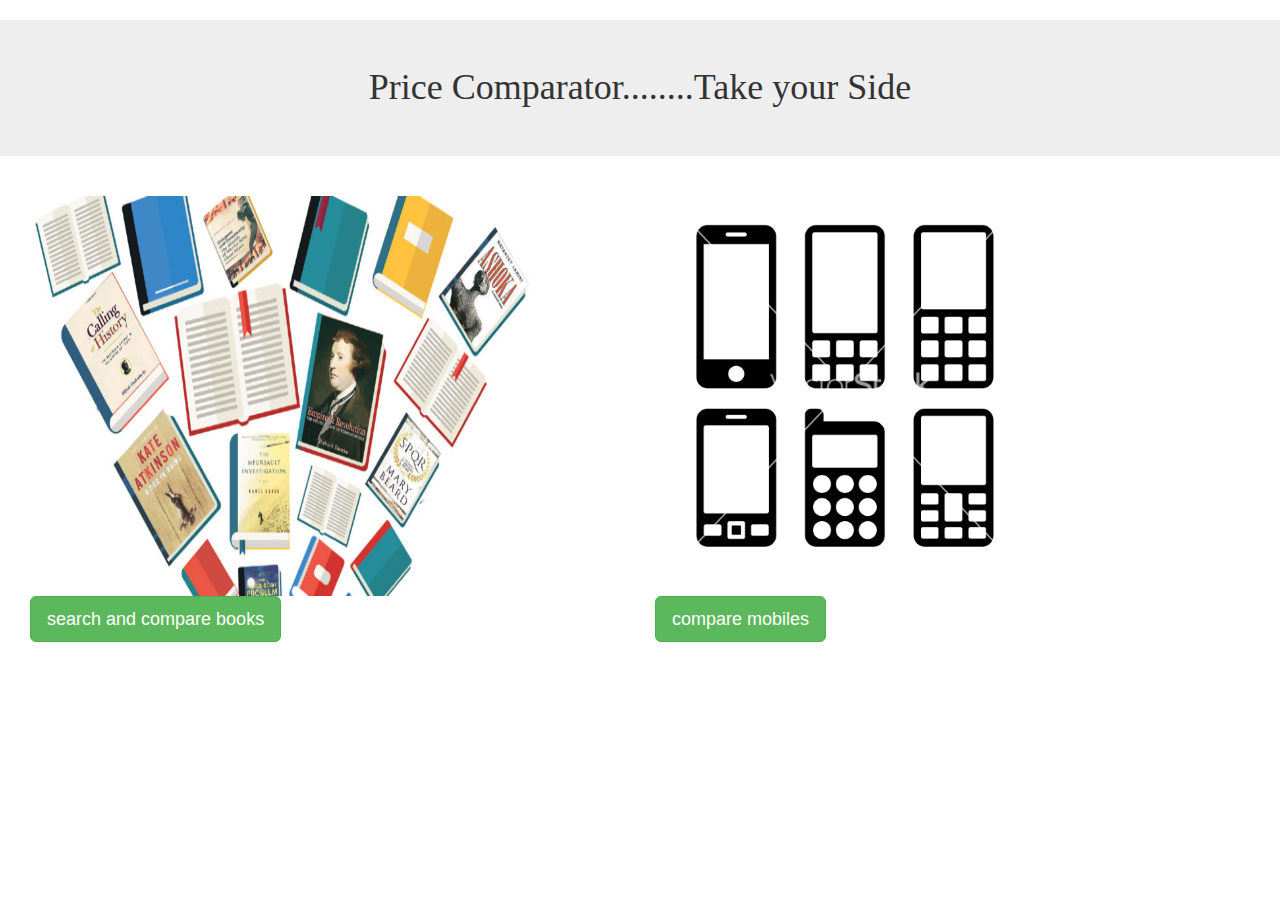
<file: index.html>
<html>
<head>
	<style>
	@import url('css/bootstrap.min.css');
	@import url('css/pro.css');
			@import url('css/font-awesome-4.3.0/css/font-awesome.min.css');
	</style>
</head>
<body>
<h1 class="jumbotron">Price Comparator........Take your Side</h1>
<div class="container-fluid">
<div class="container col-md-6 left">
	<p></p>
<a href="booksearch.html">
<img src="images/books-7591.jpg" class="img-cirle" width="500px" height="400px" alt="just an image" class="" />
<button class="btn btn-success btn-lg">search and compare books</button></a>
</div>
<div class="container col-md-6 right">
	<p>
		<a href="searchmobile.html">
			<img src="images/mobile-phones.jpg" alt="mobile phones">
			<p>
			<button class="btn btn-success btn-lg">compare mobiles</button>
			</p>
		</a>
	</P>
</div>
</div>
</body>
</html>
</file>
